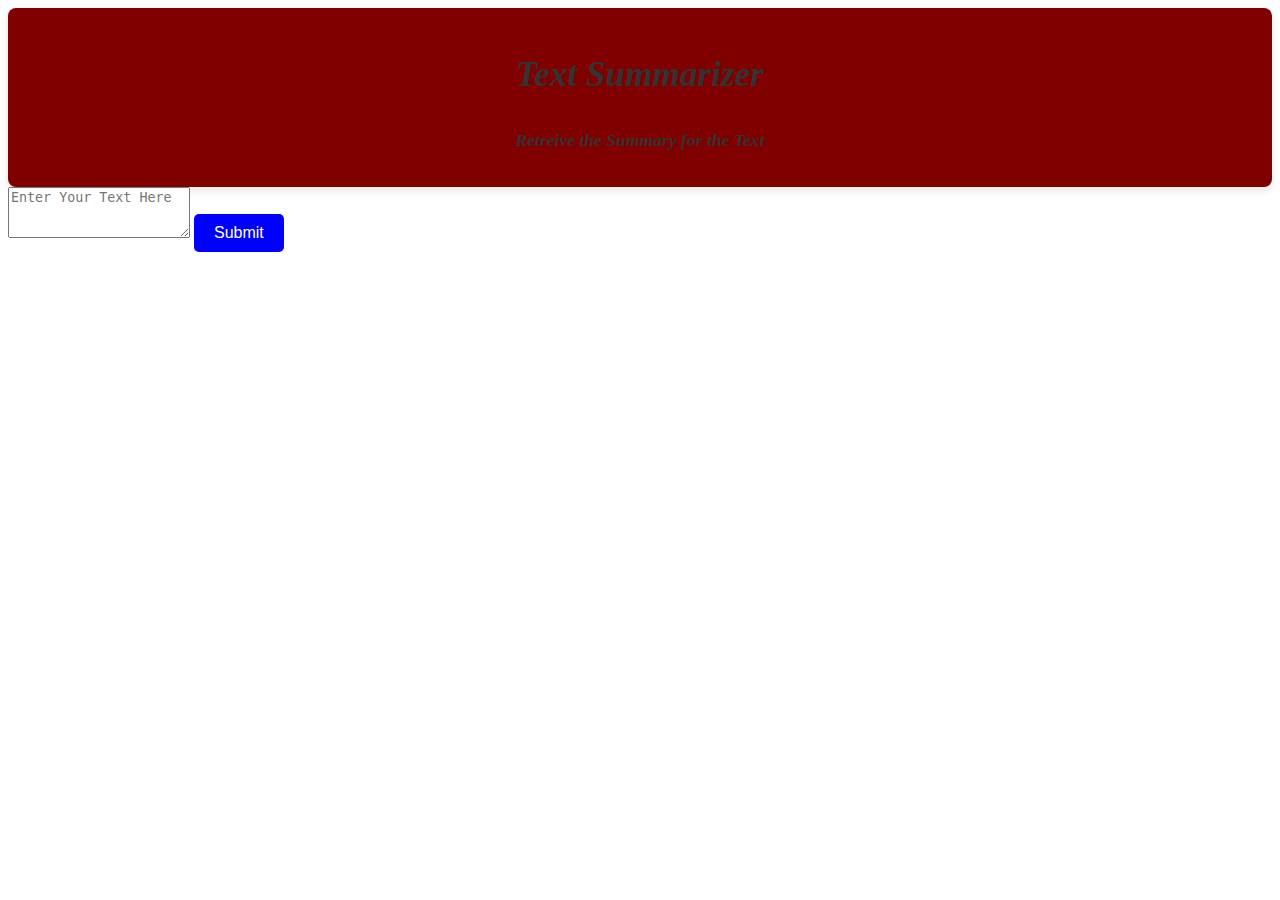
<file: templates/index.html>
<!DOCTYPE html>
<html lang="en">
<head>
    <meta charset="UTF-8">
    <meta name="viewport" content="width=device-width, initial-scale=1.0">
    <title>Text Summarization Web App</title>
    <link href="https://cdn.jsdelivr.net/npm/bootstrap@5.1.3/dist/css/bootstrap.min.css" rel="stylesheet" integrity="sha384-1BmE4kWBq78iYhFldvKuhfTAU6auU8tT94WrHftjDbrCEXSU1oBoqyl2QvZ6jIW3" crossorigin="anonymous">
    <link rel="stylesheet" href="/static/styles.css">
</head>
<body>
    <div class="container">
        <div class="jumbotron jumbotron-fluid">
            <div class="container">
              <h1 class="display-4">Text Summarizer</h1>
              <p class="lead">Retreive the Summary for the Text</p>
            </div>
          </div>
        <form action='/analyze' method="POST">
            <textarea name="rawtext" class="form-control" rows="3" placeholder="Enter Your Text Here"></textarea>
            <button class="btn btn-primary" type="submit">Submit</button>
        </form>
    </div>
    
    <script src="https://cdn.jsdelivr.net/npm/@popperjs/core@2.10.2/dist/umd/popper.min.js" integrity="sha384-7+zCNj/IqJ95wo16oMtfsKbZ9ccEh31eOz1HGyDuCQ6wgnyJNSYdrPa03rtR1zdB" crossorigin="anonymous"></script>
    <script src="https://cdn.jsdelivr.net/npm/bootstrap@5.1.3/dist/js/bootstrap.min.js" integrity="sha384-QJHtvGhmr9XOIpI6YVutG+2QOK9T+ZnN4kzFN1RtK3zEFEIsxhlmWl5/YESvpZ13" crossorigin="anonymous"></script>
</body>
</html>
</file>
<file: static/styles.css>
.jumbotron {
    background-color: rgb(128, 0, 0);
    padding: 15px;
    border-radius: 8px;
    box-shadow: 0 4px 8px rgba(0, 0, 0, 0.1);
    margin-bottom: 20px;
    font-size: 1.1em;
    line-height: 1.6;
    color: #333;
    word-wrap: break-word;
    font-style: italic;
    font-weight: bold;
    text-align: center;
    max-width: 100%;
    margin: 0 auto;
}

.srt {
    display: flex;
    flex-direction: row;
    justify-content: center;
    align-items: flex-start;
    gap: 20px;
    max-width: 80%; /* Constrain the maximum width */
    margin: 0 auto; /* Center the container */
}

.originaltext, .summarytext {
    background-color: rgb(193, 34, 23);
    padding: 15px;
    border-radius: 8px;
    box-shadow: 0 4px 8px rgba(0, 0, 0, 0.1);
    line-height: 1.6;
    color: #fff;
    word-wrap: break-word;
    text-align: left;
    max-width: 100%;
}

.summarytext {
    background-color: rgb(14, 172, 106);
}

.originaltext_container, .summarytext_container {
    display: flex;
    flex-direction: column;
    align-items: center;
    width: 45%; /* Adjust width to fit the page better */
}

button {
    padding: 10px 20px;
    font-size: 1em;
    color: white;
    background-color: blue;
    border: none;
    border-radius: 5px;
    cursor: pointer;
    margin-top: 10px;
}
</file>
